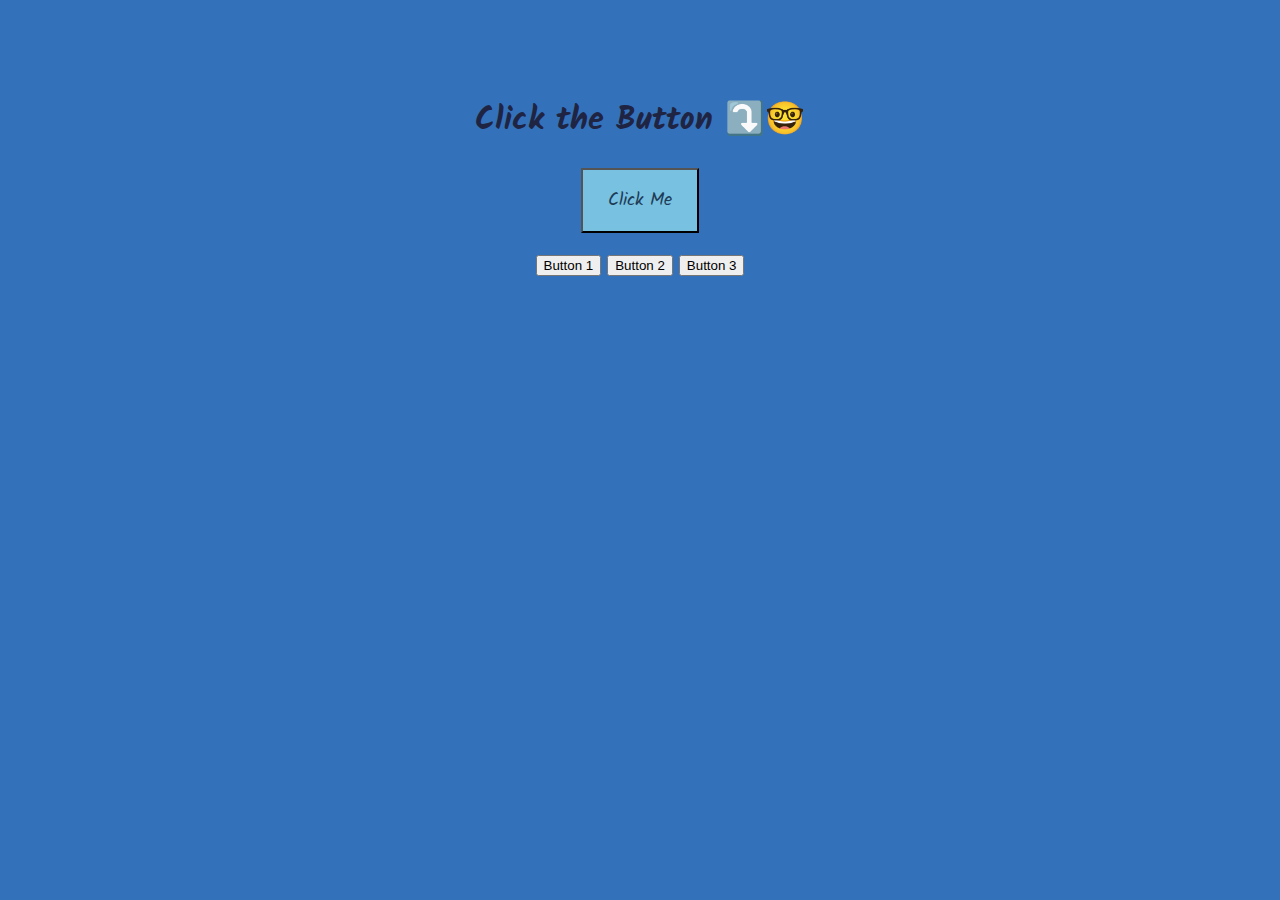
<file: Websitebuttons/index.html>
<!DOCTYPE html>
<html lang="en">
<head>
    <link rel="preconnect" href="https://fonts.googleapis.com">
    <link rel="preconnect" href="https://fonts.gstatic.com" crossorigin>
    <link href="https://fonts.googleapis.com/css2?family=Kalam:wght@300;400;700&display=swap" rel="stylesheet">
    <meta charset="UTF-8">
    <meta name="viewport" content="width=device-width, initial-scale=1.0">
    <title>Image Toggle Button</title>
    <link rel="stylesheet" href="styles.css">
</head>
<body>
    <h1>Click the Button ⤵️🤓</h1>
    <button id="toggleBtn">Click Me</button>
    <div id="output"></div>

  <!-- Buttons -->
  <button class="button" id="toggleBtn1">Button 1</button>
  <button class="button" id="toggleBtn2">Button 2</button>
  <button class="button" id="toggleBtn3">Button 3</button>

  <!-- Output area for displaying images or other content -->
  <div id="output"></div>

  <script>
    // Define the buttons and the output area
    const button1 = document.getElementById('toggleBtn1');
    const button2 = document.getElementById('toggleBtn2');
    const button3 = document.getElementById('toggleBtn3');
    const output = document.getElementById('output');
    
    // Separate click counters for each button
    let clickCount1 = 0;
    let clickCount2 = 0;
    let clickCount3 = 0;

    // Event listener for Button 1
    button1.addEventListener('click', () => {
        clickCount1++;
        if (clickCount1 === 1) {
            output.innerHTML = `<img src="Slike/Slika1.jpg">`;
        } else if (clickCount1 === 2) {
            output.innerHTML = `<img src="Slike/Slika2.jpg">`;
        } else if (clickCount1 === 3) {
            output.innerHTML = `<p>Hello from Button 1</p>`;
            clickCount1 = 0; // Reset the counter after the third click
        }
    });

    // Event listener for Button 2
    button2.addEventListener('click', () => {
        clickCount2++;
        if (clickCount2 === 1) {
            output.innerHTML = `<img src="Slike/Slika3.jpg">`;
        } else if (clickCount2 === 2) {
            output.innerHTML = `<img src="Slike/Slika4.jpg">`;
        } else if (clickCount2 === 3) {
            output.innerHTML = `<p>Hello 2</p>`;
            clickCount2 = 0; // Reset the counter after the third click
        }
    });

    // Event listener for Button 3
    button3.addEventListener('click', () => {
        clickCount3++;
        if (clickCount3 === 1) {
            output.innerHTML = `<img src="Slike/Slika5.jpg">`;
        } else if (clickCount3 === 2) {
            output.innerHTML = `<img src="Slike/Slika6.jpg">`;
        } else if (clickCount3 === 3) {
            output.innerHTML = `<p>Hello</p>`;
            clickCount3 = 0; // Reset the counter after the third click
        }
    });
  </script>
  
</body>
</html>
</file>
<file: Websitebuttons/styles.css>
body {
    font-family: 'Kalam', sans-serif;
    text-align: center;
    padding: 66px;
    background-color: #3372bb;/* This will make the background blue */
    color: #202443; /* Change text color to white */
}

#toggleBtn {
    padding: 16px 25px;
    font-size: 18px;
    cursor: crosshair;
    margin-bottom: 20px;
    background-color: #78c1e1;
    font-family: 'Kalam', sans-serif;
    color: #1e3c56;
}

#output img {
    max-width: 300px;
    height: auto;
}

#output p {
    font-size: 24px;
    color: #333;
}
</file>
